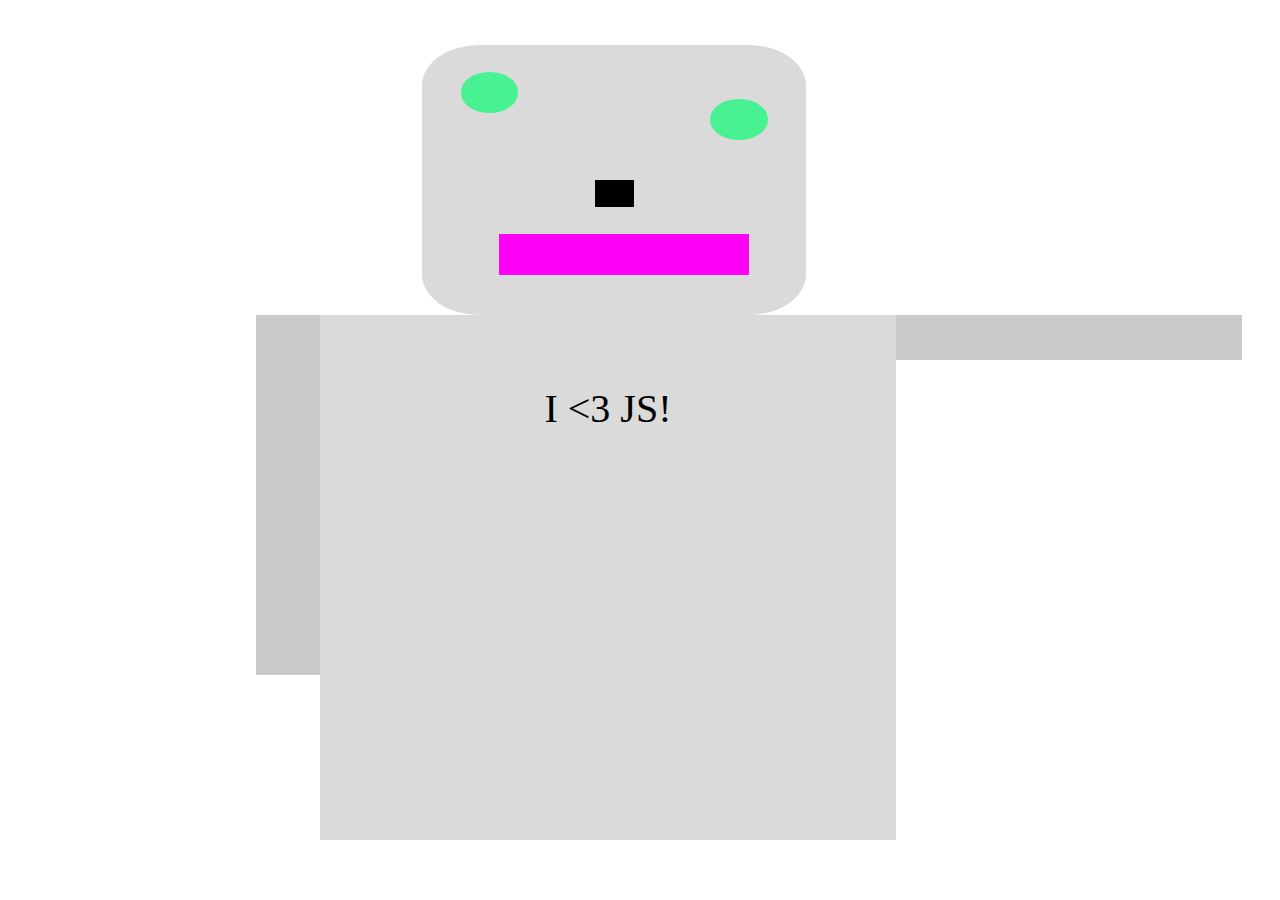
<file: animatedRobot/robot.html>
<!DOCTYPE html>
<html lang="en">

<head>
    <meta charset="UTF-8">
    <meta http-equiv="X-UA-Compatible" content="IE=edge">
    <meta name="viewport" content="width=device-width, initial-scale=1.0">
    <title>Learning CSS</title>
    <link rel="stylesheet" href="robot.css">
</head>

<body>
    <div id="robot">
        <div id="head">
            <div class="eye" id="righteye"></div>
            <div class="eye" id="lefteye"></div>
            <div id="nose" title="click me to change colours"></div>
            <div id="mouth"></div>
        </div>
        <div class="arm" id="rightarm"></div>
        <div id="body">
            <p>I &lt;3 JS!</p>
        </div>
        <div class="arm" id="leftarm"></div>
    </div>
    <script src="animations.js"></script>
</body>

</html>
</file>
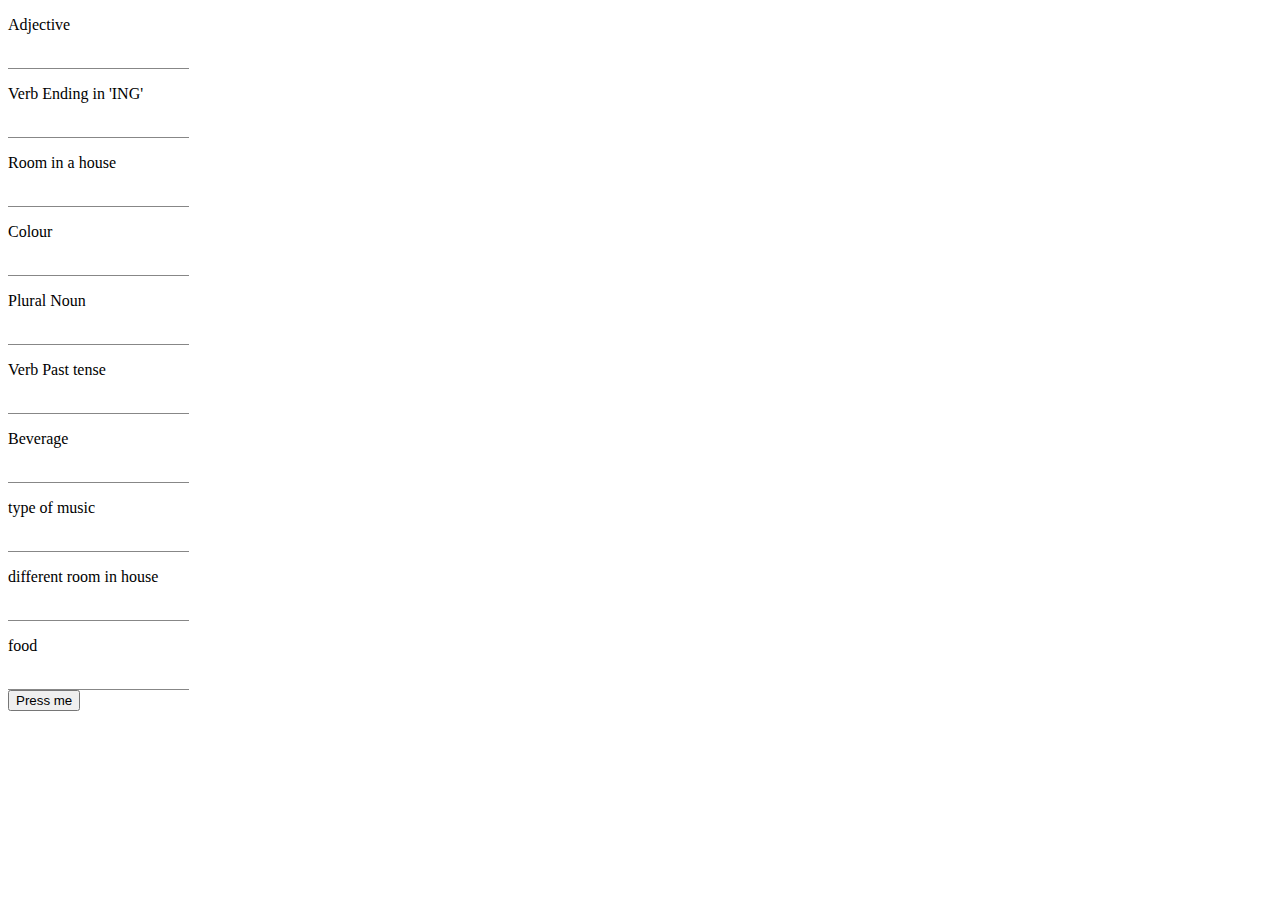
<file: chapter10ForDummies/word.html>
<!DOCTYPE html>
<html lang="en">
<head>
    <meta charset="UTF-8">
    <meta http-equiv="X-UA-Compatible" content="IE=edge">
    <meta name="viewport" content="width=device-width, initial-scale=1.0">
    <title>Document</title>
    <link rel="stylesheet" href="style.css">
</head>
<body>
    <div id="input">
        <ul id="inputList">

        </ul>
        <div id="buttonStart">
            <button id="btnStart">Press me</button>
        </div>
    </div>

    <div id="storyText"></div>
    <script src="words.js"></script>
</body>
</html>
</file>
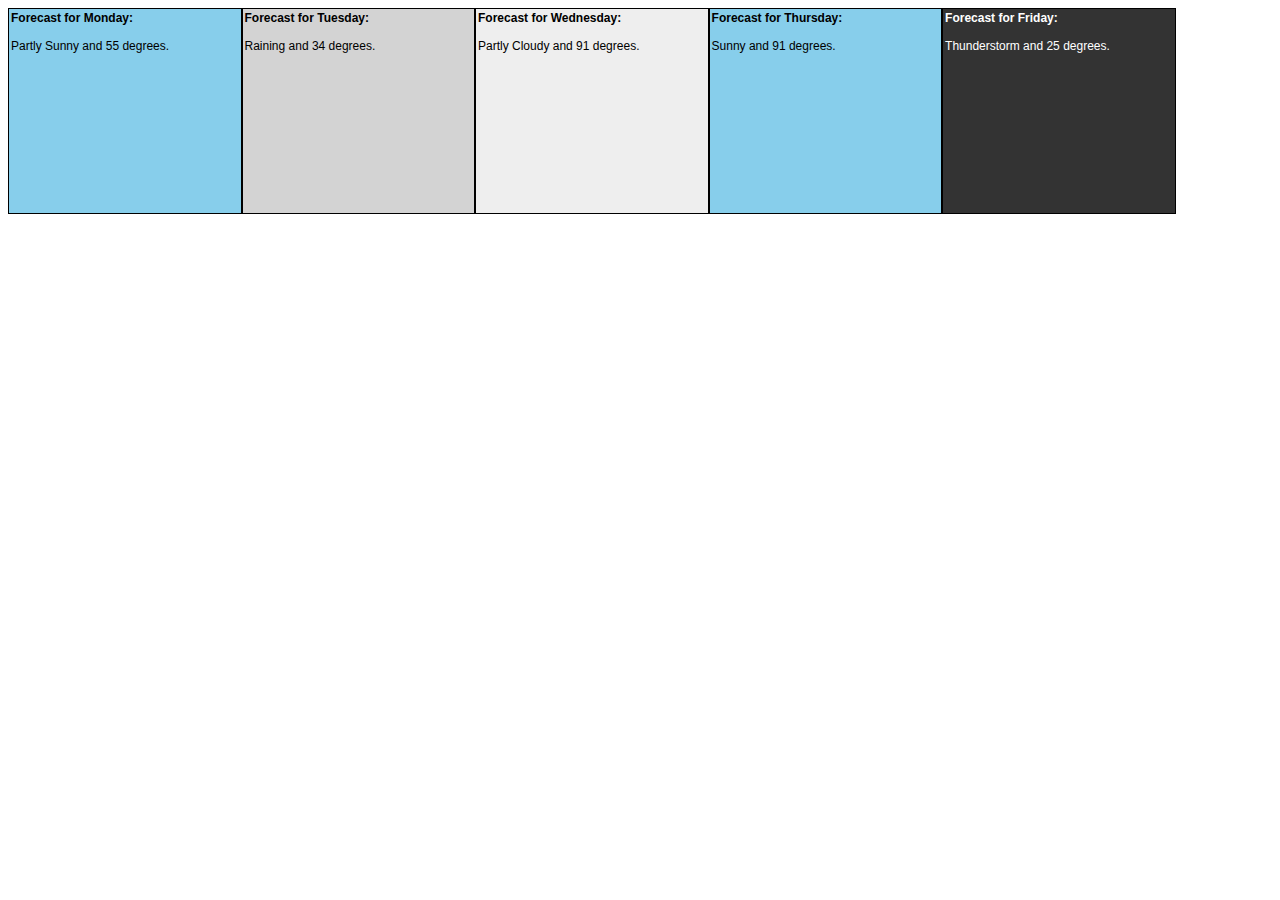
<file: chapter17/chapter17.html>
<!DOCTYPE html>
<html lang="en">

<head>
    <meta charset="UTF-8">
    <meta http-equiv="X-UA-Compatible" content="IE=edge">
    <meta name="viewport" content="width=device-width, initial-scale=1.0">
    <title>Document</title>
    <link rel="stylesheet" href="chapter17.css">
</head>

<body>
    <div id="5DayWeather"></div>
    <script src="chapter17.js"></script>
</body>

</html>
</file>
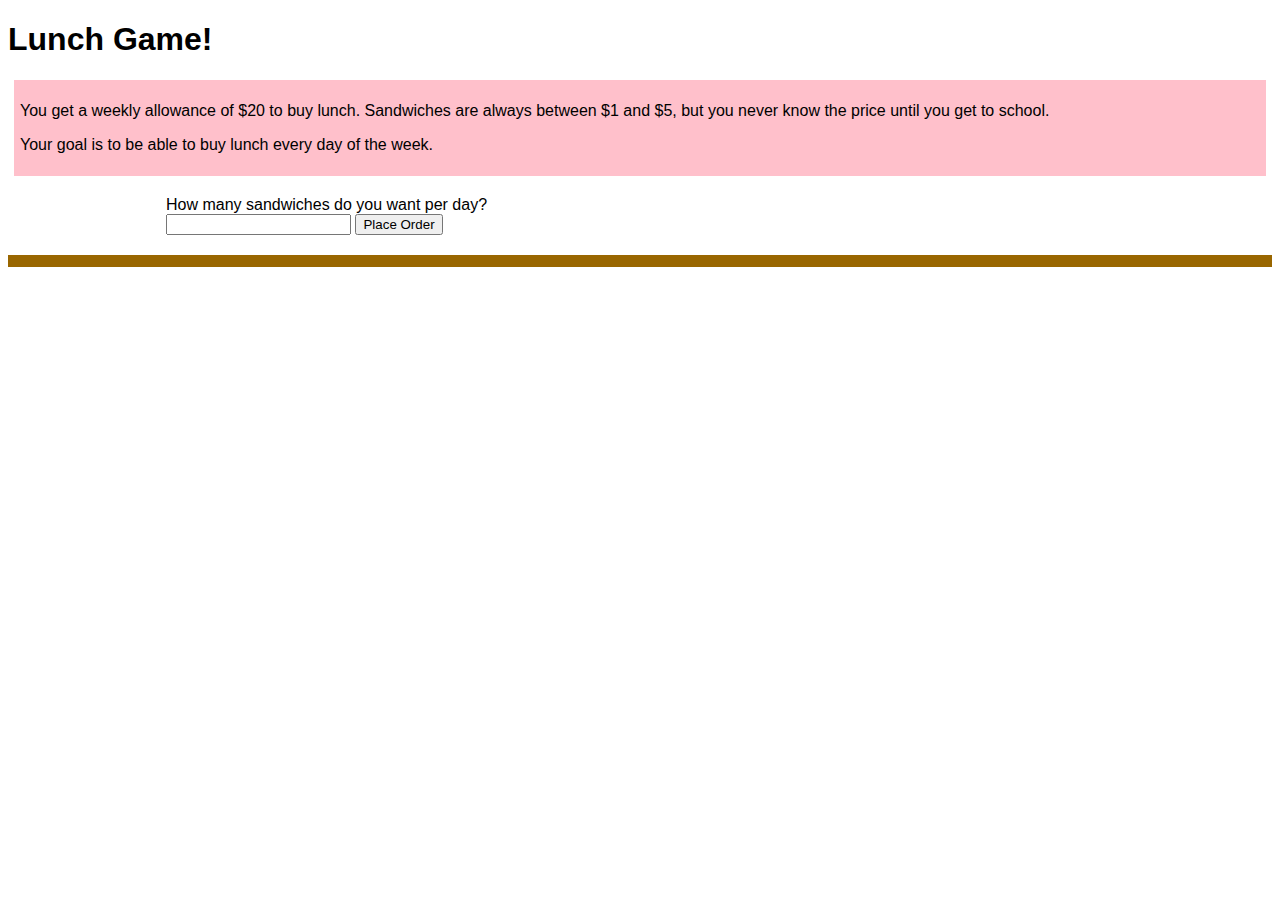
<file: chapter18/chapter18.html>
<!DOCTYPE html>
<html lang="en">

<head>
    <meta charset="UTF-8">
    <meta http-equiv="X-UA-Compatible" content="IE=edge">
    <meta name="viewport" content="width=device-width, initial-scale=1.0">
    <title>Document</title>
    <link rel="stylesheet" href="chapter18.css">
</head>

<body>
    <h1>Lunch Game!</h1>

    <div id="instructions">
        <p>You get a weekly allowance of $<span id="money"></span> to buy lunch. Sandwiches are always between $1 and
            $5, but you never know the price until you get to school.</p>
        <p>Your goal is to be able to buy lunch every day of the week.</p>
    </div>
    <div id="orderForm">
        <label>How many sandwiches do you want per day?
            <br />
            <input type="number" id="numSandwiches" />
        </label>
        <button type="button" id="placeOrder">Place Order</button>
    </div>
    <div id="receipt"></div>
    <script src="chapter18.js"></script>
</body>

</html>
</file>
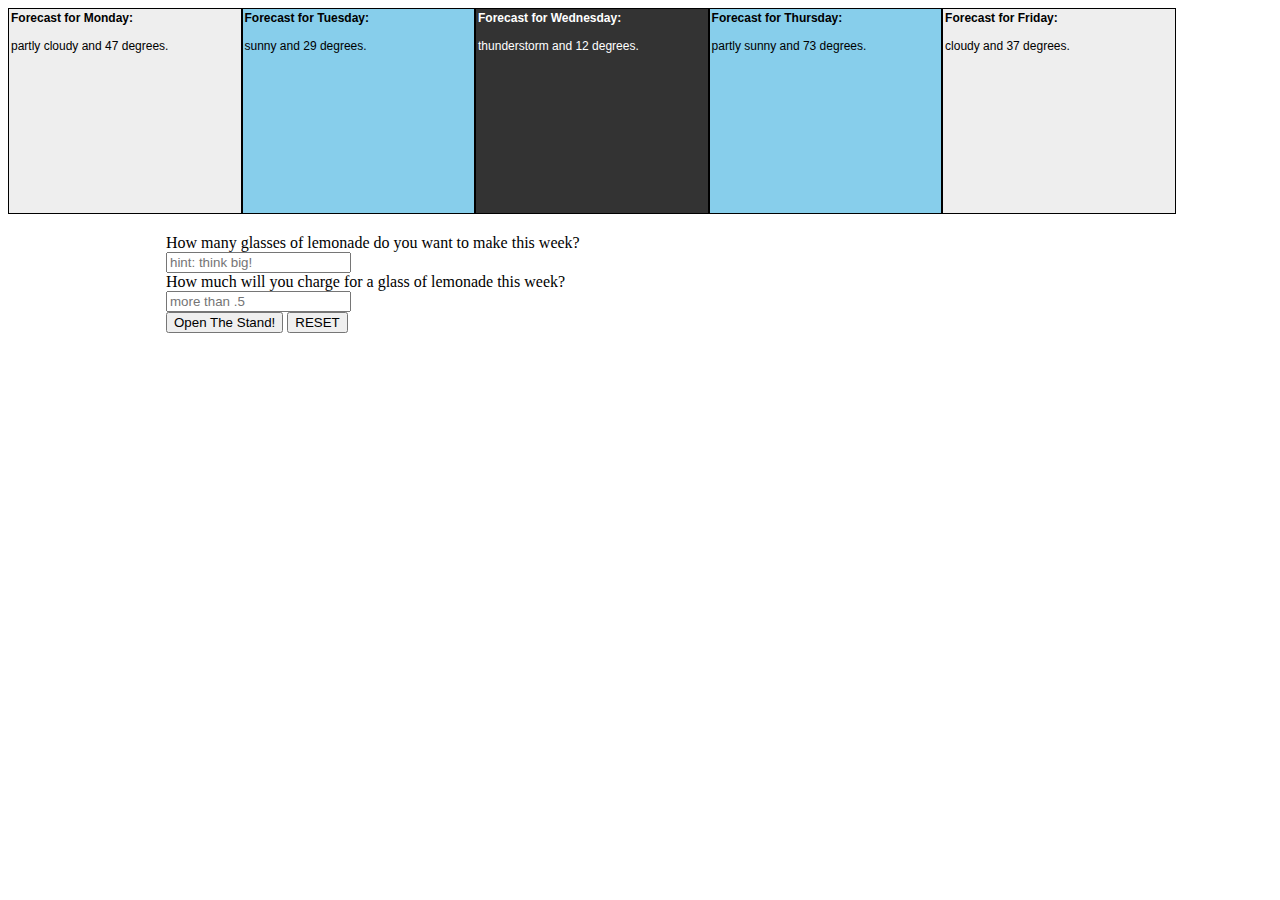
<file: chapter19Lemonade/lemonadeStand.html>
<!DOCTYPE html>
<html lang="en">

<head>
    <meta charset="UTF-8">
    <meta http-equiv="X-UA-Compatible" content="IE=edge">
    <meta name="viewport" content="width=device-width, initial-scale=1.0">
    <title>Document</title>
    <link rel="stylesheet" href="lemonade.css">
</head>

<body>
    <div id="5DayWeather"></div>
    <br clear="all">
    <div id="orderForm">
        <div id="glasses">
            <label>How many glasses of lemonade do you want to make this week?
                <br />
                <input type="number" id="numGlasses" min="0" placeholder="hint: think big!" />
            </label>
        </div>
        <div id="price">
            <label>How much will you charge for a glass of lemonade this week?
                <br />
                <input type="number" id="glassPrice" min="0" placeholder="more than .5" />
            </label>
        </div>
        <button type="button" onclick="openStand()">Open The Stand!</button>
        <button onclick="resetForm()">RESET</button>
    </div>
    <div id="result"></div>
    <script src="lemonade.js"></script>
</body>

</html>
</file>
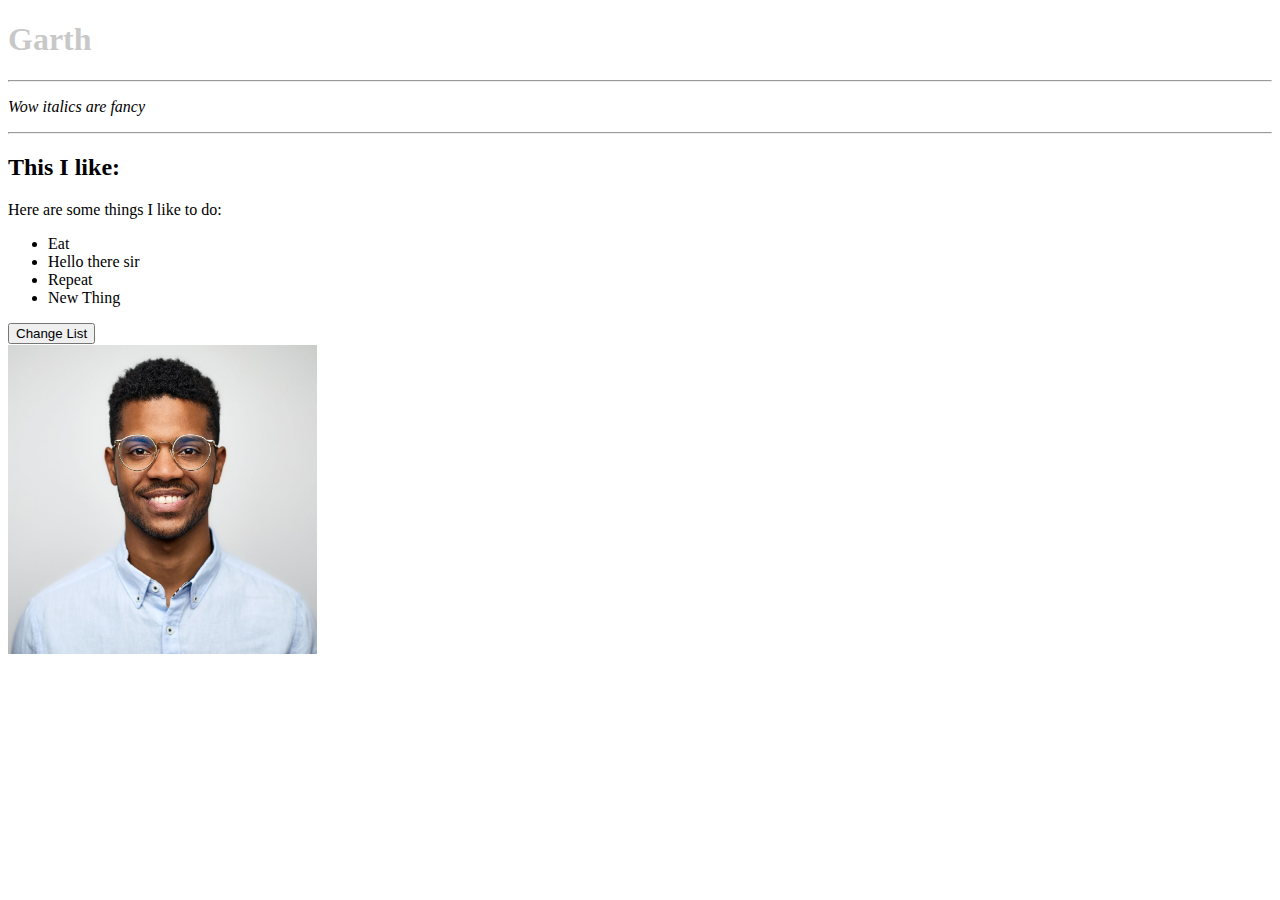
<file: chapter5/chap5.html>
<!DOCTYPE html>
<html lang="en">
<head>
    <meta charset="UTF-8">
    <meta http-equiv="X-UA-Compatible" content="IE=edge">
    <meta name="viewport" content="width=device-width, initial-scale=1.0">
    <script src="https://ajax.googleapis.com/ajax/libs/jquery/3.6.1/jquery.min.js"></script>
    <title>Chapter 5 Learning HTML</title>
</head>
<body>
    <h1 id="myName">Garth</h1>
    <hr>
    <p id="aboutMe"><em>Wow italics are fancy</em></p>
    <hr>
    <h2>This I like:</h2>
    <p>Here are some things I like to do:</p>
    <ul id="listOfLikes">
        <li>Eat</li>
        <li>Sleep</li>
        <li>Repeat</li>
    </ul>
    <button id="btnChange" type="button">Change List</button>
    <br>
    <img src="picturePerson.png" alt="Thats me!">
    <script>
        $("h1").fadeOut(1000).fadeIn(1000).fadeTo(1000,0.5);
        $("ul").append("<li>New Thing</li>");
        let listLikes = $("#listOfLikes li");
        listLikes[1].innerHTML = "Hello there sir";
    </script>
    <script src="chap5.js"></script>
</body>
</html>
</file>
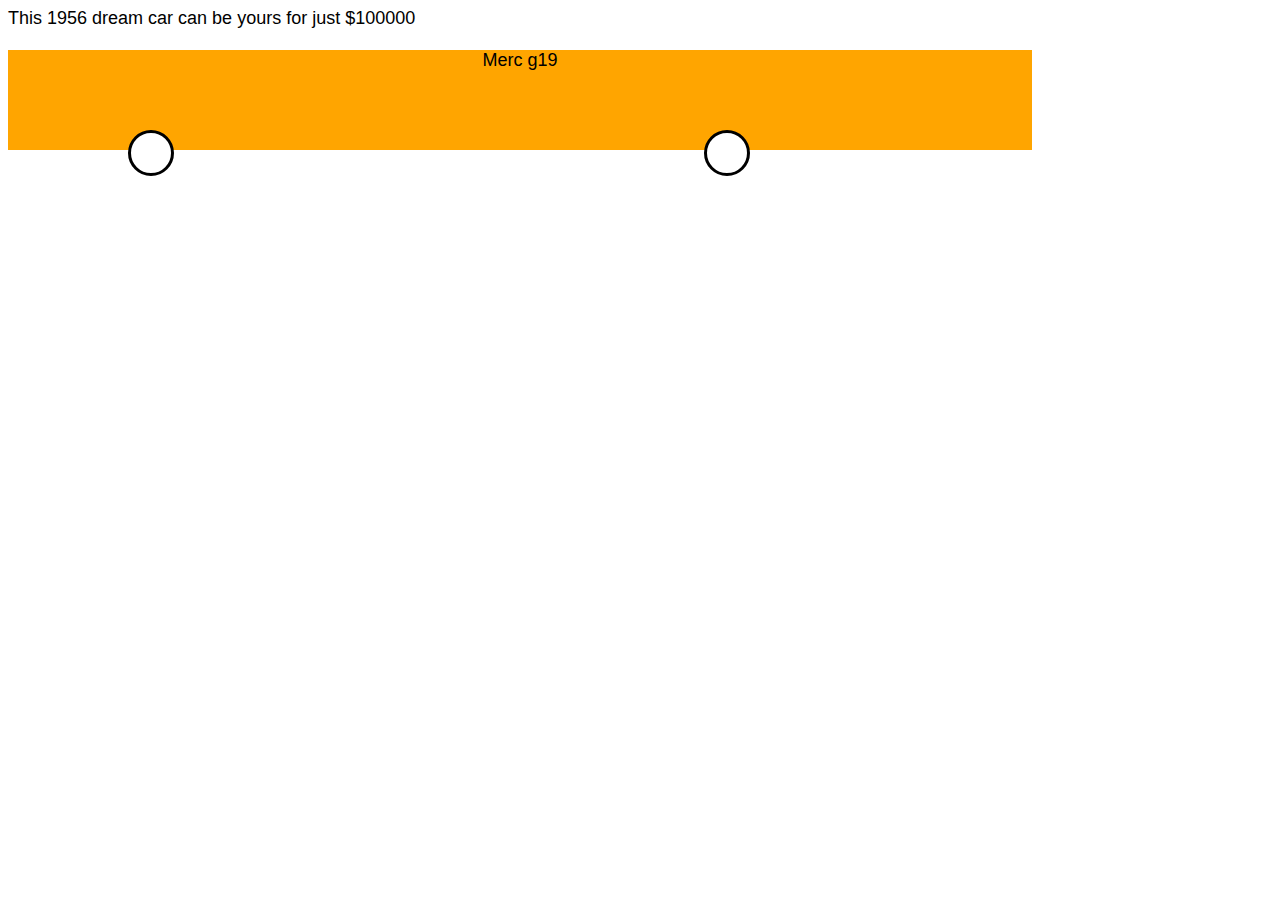
<file: chapter8/home.html>
<!DOCTYPE html>
<html lang="en">

<head>
    <meta charset="UTF-8">
    <meta http-equiv="X-UA-Compatible" content="IE=edge">
    <meta name="viewport" content="width=device-width, initial-scale=1.0">
    <title>Document</title>
    <link rel="stylesheet" href="styles.css">
</head>

<body>
    <div id="car">
        This <span id="modelyear"></span> dream car can be yours for just $<span id="pricetag"></span>
        <div id="carbody"></div>
        <div id="frontwheel"></div>
        <div id="backwheel"></div>
    </div>
    <script src="app.js"></script>
</body>

</html>
</file>
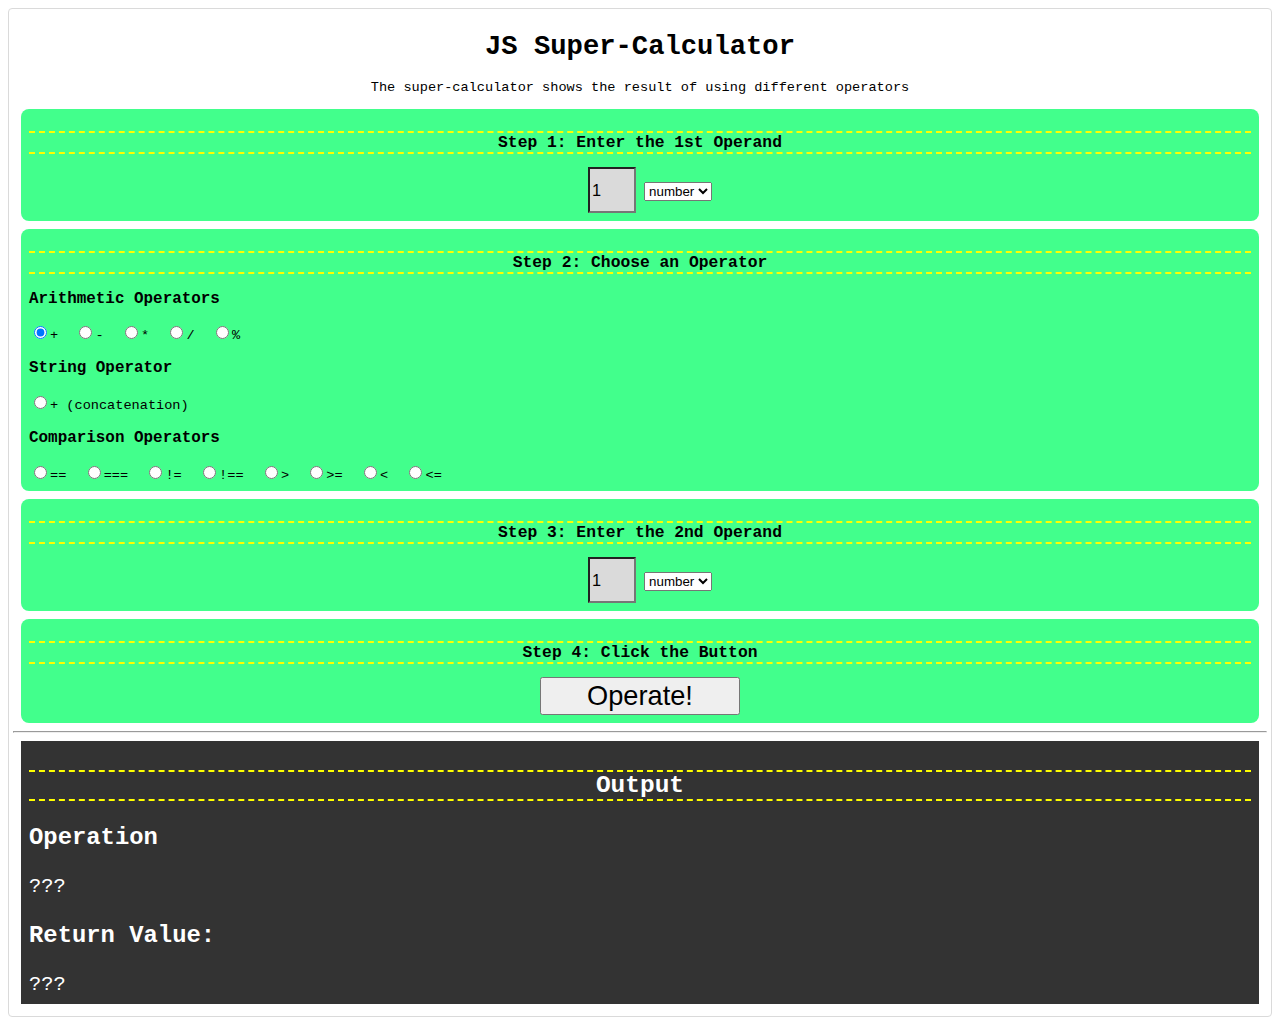
<file: chapter9/main.html>
<!DOCTYPE html>
<html lang="en">
<head>
    <meta charset="UTF-8">
    <meta http-equiv="X-UA-Compatible" content="IE=edge">
    <meta name="viewport" content="width=device-width, initial-scale=1.0">
    <title>Super CALC</title>
    <link rel="stylesheet" href="style.css">
</head>
<body>
    <div id="calculator">
        <header>
        <h1>JS Super-Calculator</h1>
        <p>The super-calculator shows the result of using different operators</p>
        </header>
        <div class="input-area">
        <h2>Step 1: Enter the 1st Operand</h2>
            <input type="text" id="operand1" value="1" />
            <select id="operand1-type">
                <option value="number">number</option>
                <option value="string">string</option>
            </select>
        </div>
        
        <div class="input-area">
        <h2>Step 2: Choose an Operator</h2>
            <div class="operator-choices">
            <h3>Arithmetic Operators</h3>
    
            <input type="radio" name="operator" value="+" checked>+&nbsp;
            <input type="radio" name="operator" value="-">-&nbsp;
            <input type="radio" name="operator" value="*">*&nbsp;
            <input type="radio" name="operator" value="/">/&nbsp;
            <input type="radio" name="operator" value="%">%&nbsp;
         
            <h3>String Operator</h3>
            <input type="radio" name="operator" value="concat">+ (concatenation)&nbsp;
                
            <h3>Comparison Operators</h3>
            <input type="radio" name="operator" value="==">==&nbsp;
            <input type="radio" name="operator" value="===">===&nbsp;
            <input type="radio" name="operator" value="!=">!=&nbsp;
            <input type="radio" name="operator" value="!==">!==&nbsp;
            <input type="radio" name="operator" value=">">&gt;&nbsp;
            <input type="radio" name="operator" value=">=">&gt;=&nbsp;
            <input type="radio" name="operator" value="<">&lt;&nbsp;
            <input type="radio" name="operator" value="<=">&lt;=&nbsp;
            </div>
        </div>
                
        <div class="input-area">
        <h2>Step 3: Enter the 2nd Operand</h2>
        <input type="text" id="operand2" value="1">
        <select id="operand2-type">
            <option value="number">number</option>
            <option value="string">string</option>
        </select>
        </div>
        
        <div class="input-area">
        <h2>Step 4: Click the Button</h2>
        <input type="submit" id="submit" value="Operate!">
        </div>
    <hr>
        <div class="output-area">
        <h2>Output</h2>
     
        <h3>Operation</h2>
        <span id="final-operation">???</span>
    
        
        <h3>Return Value:</h2>
        <span id="result">???</span>
        </div>
    </div>
    <script src="app.js"></script>
</body>
</html>
</file>
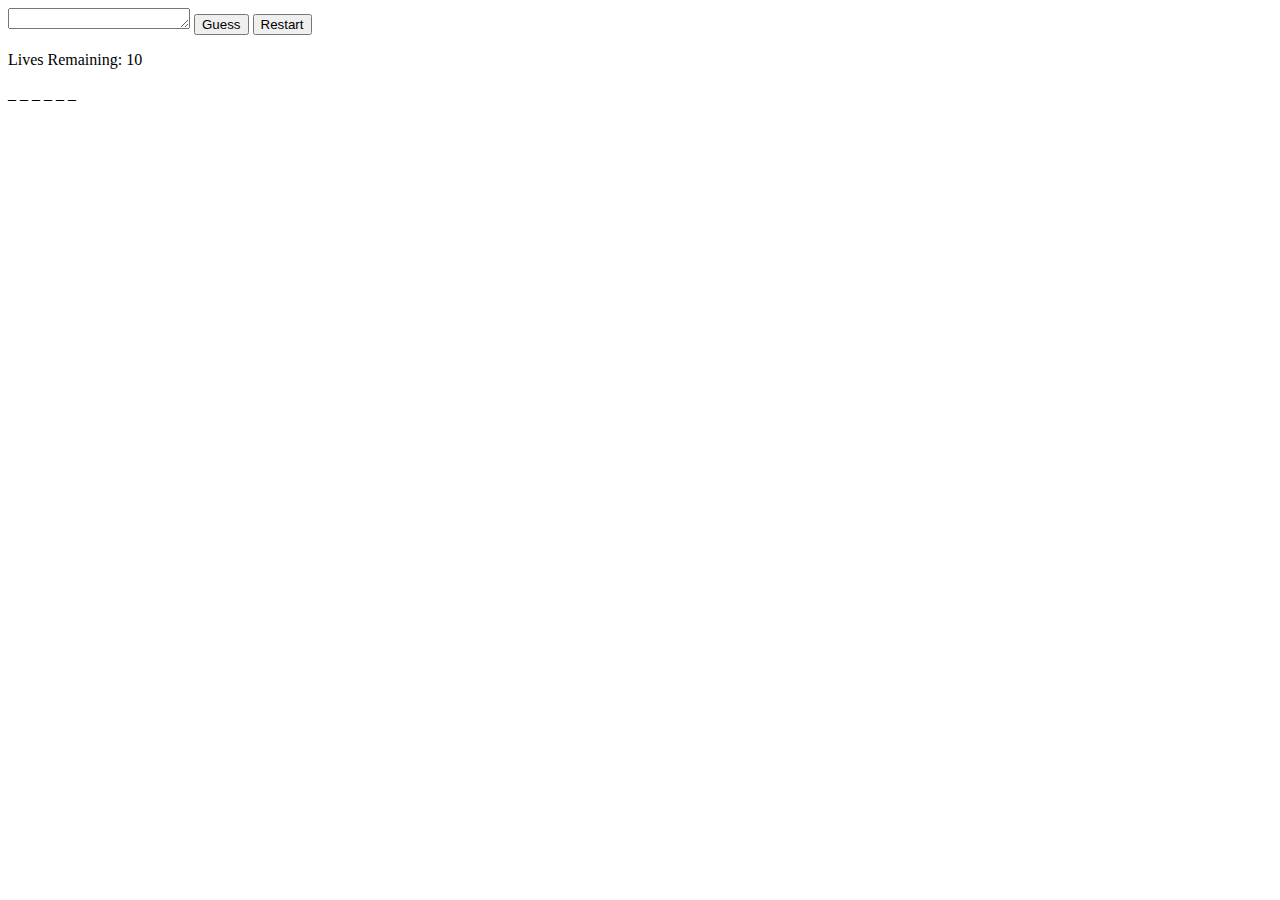
<file: hangman/hangman.html>
<!DOCTYPE html>
<html lang="en">
<head>
    <meta charset="UTF-8">
    <meta http-equiv="X-UA-Compatible" content="IE=edge">
    <meta name="viewport" content="width=device-width, initial-scale=1.0">
    <title>Hangman</title>
</head>
<body>
    <textarea name="" id="userEntered" cols="20" rows="1"></textarea>
    <button id="guessBtn" onclick="onGuess()">Guess</button>
    <button id="quitGame" onclick="onRestart()">Restart</button>
    <p id="livesRemain">Lives remaining: </p>
    <p id="answer"></p>
    <script src="hangman.js"></script>
</body>
</html>
</file>
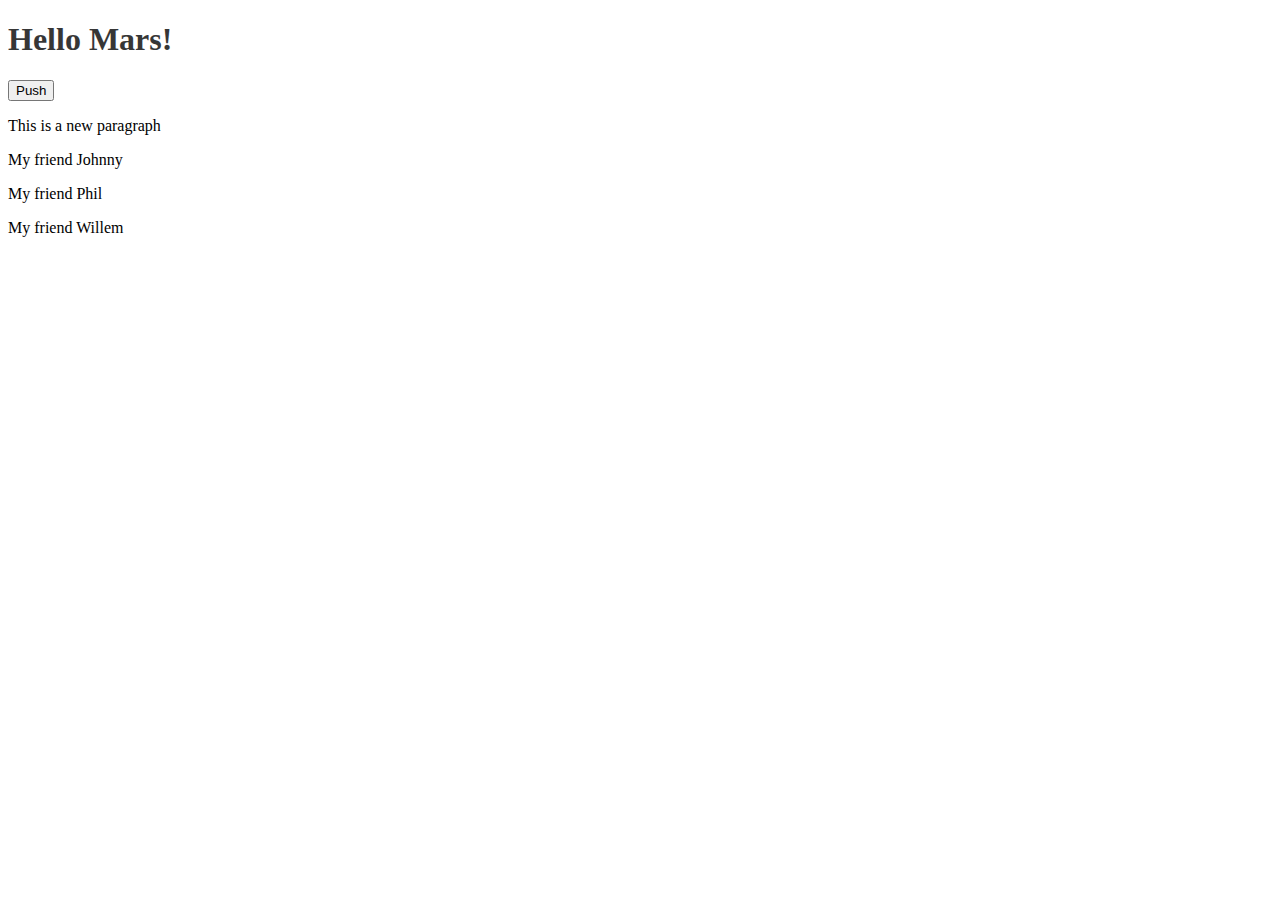
<file: htmlDomWithjQuery/domfun.html>
<!DOCTYPE html>
<html lang="en">

<head>
    <meta charset="UTF-8">
    <meta http-equiv="X-UA-Compatible" content="IE=edge">
    <meta name="viewport" content="width=device-width, initial-scale=1.0">
    <script src="https://ajax.googleapis.com/ajax/libs/jquery/3.6.1/jquery.min.js"></script>
    <title>HTML DOM FUN</title>
</head>

<body>
    <h1 id="main-heading">Hello Mars!</h1>
    <button id="btn1">Push</button>
    <script src="domfun.js"></script>
</body>

</html>
</file>
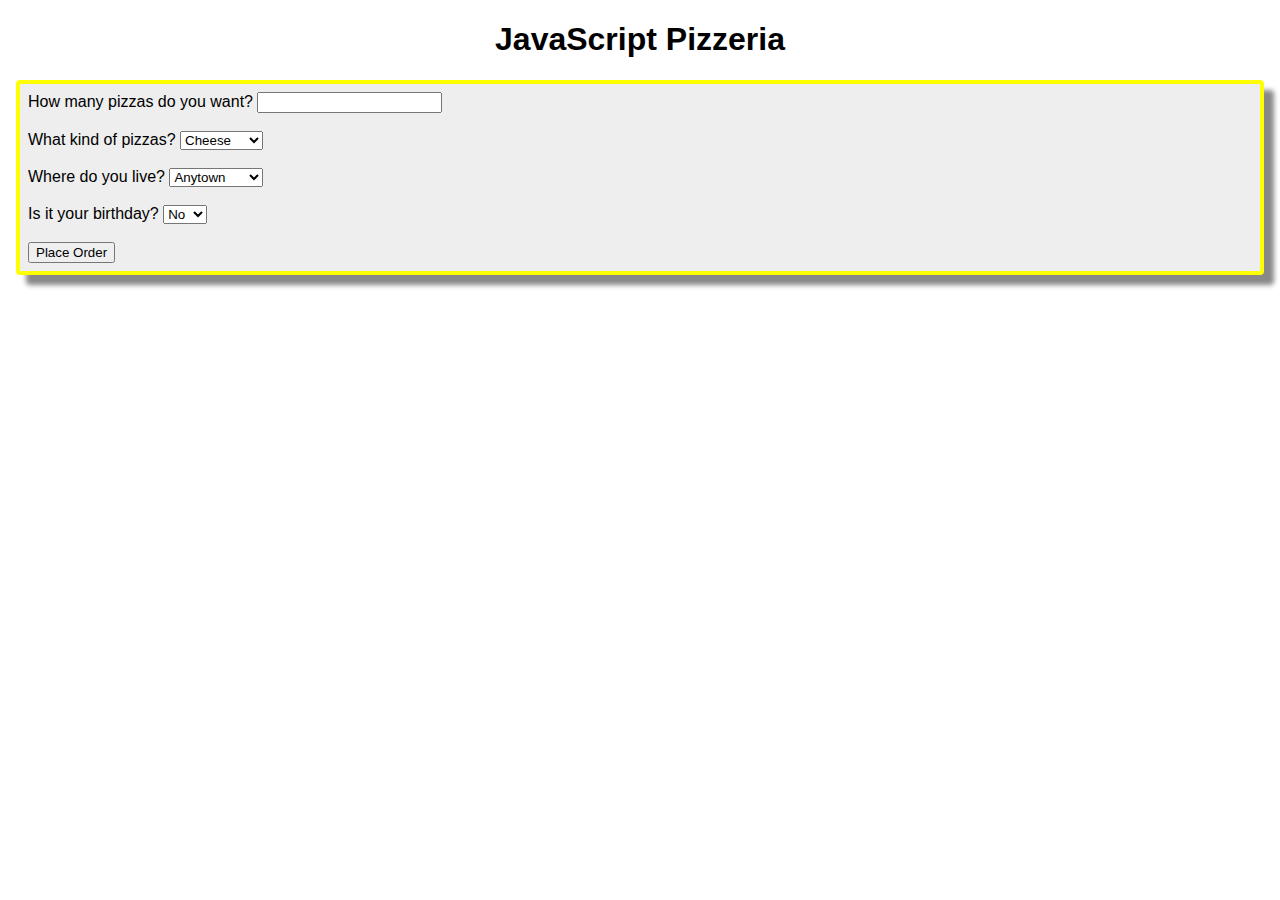
<file: pizzaDelivery/pizza.html>
<!DOCTYPE html>
<html lang="en">

<head>
    <meta charset="UTF-8">
    <meta http-equiv="X-UA-Compatible" content="IE=edge">
    <meta name="viewport" content="width=device-width, initial-scale=1.0">
    <title>Pizza</title>
    <link rel="stylesheet" href="pizza.css">
</head>

<body>
    <h1>JavaScript Pizzeria</h1>

    <div id="orderForm">
        <label>How many pizzas do you want?
            <input type="number" id="numPizzas" min="0"/>
        </label>
        <br />
        <br />
        <label>What kind of pizzas?
            <select id="typePizza">
                <option value="cheese">Cheese</option>
                <option value="pepperoni">Pepperoni</option>
                <option value="supreme">Supreme</option>
            </select>
        </label>
        <br />
        <br />
        <label>Where do you live?
            <select id="deliveryCity">
                <option value="Anytown">Anytown</option>
                <option value="Sacramento">Sacramento</option>
                <option value="Your Town">Your Town</option>
            </select>
        </label>
        <br />
        <br />
        <label>Is it your birthday?
            <select id="birthday">
                <option value="birthdayNo">No</option>
                <option value="birthdayYes">Yes</option>
            </select>
        </label>
        <br>
        <br>

        <button type="button" id="placeOrder">Place Order</button>
    </div>
    <div id="displayTotal"></div>
    <script src="pizza.js"></script>
</body>

</html>
</file>
<file: animatedRobot/robot.css>
body {
    font-family: "Comic Sans MS", cursive, sans‐serif;
}

p {
    font-size: 2.5em;
}

.eye {
    background-color: rgb(72, 241, 145);
    width: 15%;
    height: 15%;
    border-radius: 50%;
}

.arm {
    background-color: #cacaca;
    position: absolute;
    top: 35%;
    width: 5%;
    height: 40%;
}

#head {
    width: 30%;
    height: 30%;
    border-radius: 15%;
    background-color: #dadada;
    position: absolute;
    left: 33%;
    top: 5%;
}

#righteye {
    position: absolute;
    left: 10%;
    top: 10%;

}

#lefteye {
    position: absolute;
    left: 75%;
    top: 20%;
}

#nose {
    position: absolute;
    left: 45%;
    top: 50%;
    width: 10%;
    height: 10%;
    background-color: black;
}

#mouth {
    position: absolute;
    width: 65%;
    height: 15%;
    left: 20%;
    top: 70%;
    background-color: rgb(255, 0, 247);
}

#body {
    position: absolute;
    left: 25%;
    top: 35%;
    width: 45%;
    height: 55%;
    background-color: #dadada;
    text-align: center;
    padding-top: 30px;
}

#rightarm {
    position: absolute;
    left: 20%;
}

#leftarm {
    position: absolute;
    left: 70%;
    width: 27%;
    height: 5%;
}
</file>
<file: chapter10ForDummies/style.css>
body {
    font-family: "Comic Sans MS";
}
#inputWords {
    float:left;
    width: 45%;
}
ul {
    list-style-type: none;
    padding: 0px;
    margin: 0px;
}
li {
    line-height: 2em;
    text-transform: uppercase;
    margin-top: 8px;
}
input[type=text] {
    border-width: 0 0 1px 0;
    border-color: #333;
}
#buttonDiv {
    text-align: center;
}
#replaceButton {
    margin-top: 30px;
    width: 200px;
}
#story {
    margin-top: 12px;
    width: 45%;
    border: 1px dashed blue;
    padding: 8px;
    float: left;
}
.replacement {
    text-decoration: underline;
    text-transform: uppercase;
}
</file>
<file: chapter17/chapter17.css>
#Monday,
#Tuesday,
#Wednesday,
#Thursday,
#Friday {
    width: 18%;
    height: 200px;
    float: left;
    border: 1px solid black;
    padding: 2px;
    font-family: sans-serif;
    font-size: 12px;
}

.Sunny {
    background-color: skyblue;
}

.Raining {
    background-color: lightgrey;
}

.Cloudy {
    background-color: #eee;
}

.Thunderstorm {
    background-color: #333;
    color: #fff;
}
</file>
<file: chapter18/chapter18.css>
body {
    font-family: sans-serif;
}
#instructions {
    background-color: pink;
    padding: 6px;
    margin: 6px;
}
#orderForm {
    width: 75%;
    margin: 20px auto;
}
#receipt {
    background-color: #996600;
    color: yellow;
    padding: 6px;
}
</file>
<file: chapter19Lemonade/lemonade.css>
#Monday,
#Tuesday,
#Wednesday,
#Thursday,
#Friday {
    width: 18%;
    height: 200px;
    float: left;
    border: 1px solid black;
    padding: 2px;
    font-family: sans-serif;
    font-size: 12px;
}

.sunny {
    background-color: skyblue;
}

.raining {
    background-color: lightgrey;
}

.cloudy {
    background-color: #eee;
}

.thunderstorm {
    background-color: #333;
    color: #fff;
}

#orderForm {
  width: 75%;
  margin: 20px auto;
}

#receipt {
  background-color: #996600;
  color: yellow;
  padding: 6px;
}
</file>
<file: chapter8/styles.css>
#car {
    font-size: 18px;
    font-family: Arial;

}

#carbody {
    position: absolute;
    top: 50px;
    width: 80%;
    height: 100px;
    background-color: black;
    text-align: center;
}

#frontwheel {
    position: absolute;
    left: 55%;
    top: 130px;
    background-color: #ffffff;
    border: 3px solid black;
    border-radius: 50%;
    width: 40px;
    height: 40px;
}

#backwheel {
    position: absolute;
    left: 10%;
    top: 130px;
    background-color: #ffffff;
    border: 3px solid black;
    border-radius: 50%;
    width: 40px;
    height: 40px;
}
</file>
<file: chapter9/style.css>
body {
    font-family: "Courier New", Courier, monospace;
    font-size: .85em;
}
header {
    text-align: center;
}
h2 {
    text-align: center;
    font-size: 1.2em;
    border-top: 2px dashed yellow;
    border-bottom: 2px dashed yellow;
}
input[type=text] {
    width: 40px;
    height: 40px;
    margin-left: 20px;
    background-color: #DADADA;
    font-size: 1.2em;
}
input[type=submit] {
    width: 200px;
    font-size: 2em;
}
#calculator {
    border: 1px solid #dadada;
    border-radius: 4px;
    padding: 4px;
}
.input-area {
    background-color: #42FF8C;
    padding: 8px;
    margin: 8px;
    text-align: center;
    border-radius: 8px;
}
.operator-choices {
    text-align: left;
}
.output-area {
    background-color: #333333;
    color: #FFFFFF;
    padding: 8px;
    margin: 8px;
    font-size: 1.5em;
}
</file>
<file: pizzaDelivery/pizza.css>
body {
    font-family: Arial, sans-serif;
}
h1 {
    text-align: center;
}
#orderForm {
    background-color: #eeeeee;
    border: 4px solid yellow;
    border-radius: 4px;
    padding: 8px;
    margin: 8px;
    box-shadow: 10px 10px 5px #888888;
}
</file>
